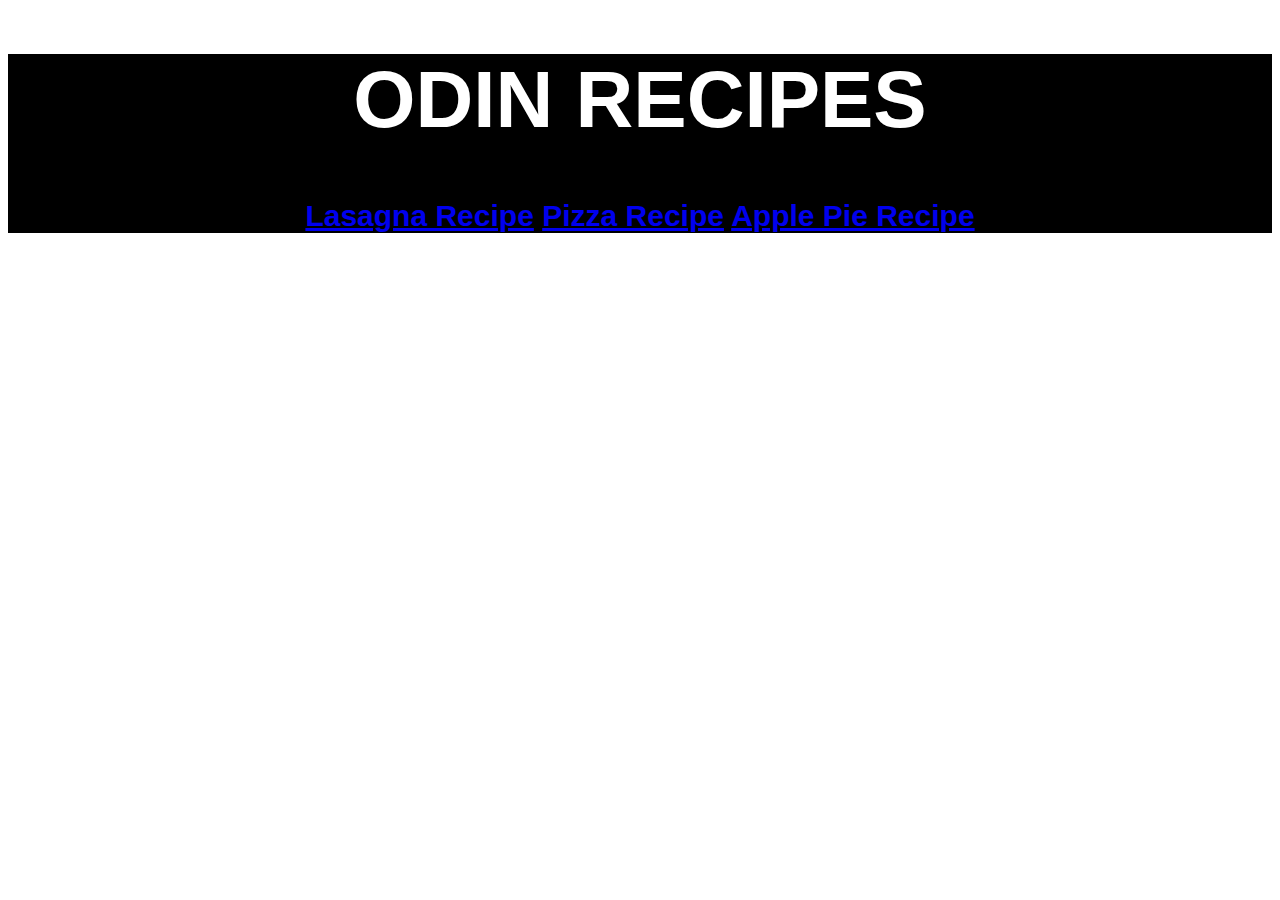
<file: index.html>
<!DOCTYPE html>

<head>
    <title>Odin Recipe</title>
    <meta charset="UTF-8">
    <link rel="stylesheet" href="styles.css">
</head>

<div class="index-body">
<body>
    <div class="main-header">
    <h1>ODIN RECIPES</h1>
    </div>

    <div class="list">
    <a href="recipes/lasagne.html">Lasagna Recipe</a>
    <a href="recipes/pizza.html">Pizza Recipe</a>
    <a href="recipes/applepie.html">Apple Pie Recipe</a>
    </div>

</body>
</div>
</file>
<file: styles.css>
.index-body {
    background-color: black;
    color: white;
    text-align: center;
}

.list {
    font-size: 30px;
    font-family: 'Gill Sans', 'Gill Sans MT', Calibri, 'Trebuchet MS', sans-serif;
    font-weight: 600;
}

.main-header {
    font-size: 40px;
    font-family: Arial, Helvetica, sans-serif;
    font-weight: bolder;
}

.lasagne-main-header {
    font-size: 40px;
    font-family: Arial, Helvetica, sans-serif;
    font-weight: bolder;
}

img{
    height: auto;
    width: 400px;
}
</file>
